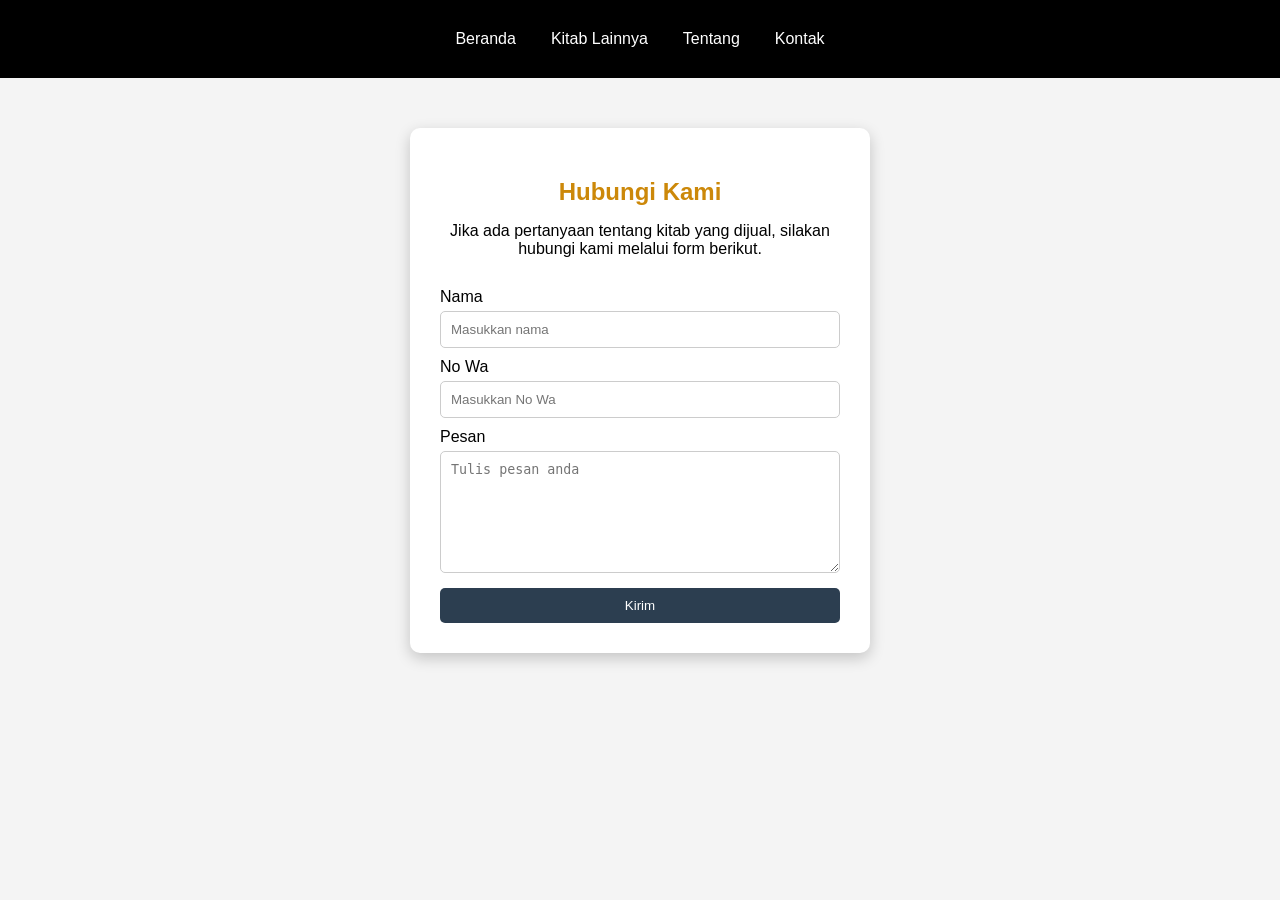
<file: kontak.html>
<!doctype html>
<html lang="id">
  <head>
    <meta charset="UTF-8" />
    <meta name="viewport" content="width=device-width, initial-scale=1.0" />
    <title>Kontak</title>
    <link rel="stylesheet" href="kontak.css" />
  </head>

  <body>
    <header>
      <nav class="site-nav">
        <button
          class="nav-toggle"
          aria-expanded="false"
          aria-label="Toggle navigation"
        >
          &#9776;
        </button>

        <div class="nav-links">
          <a href="index.html">Beranda</a>
          <a href="produk.html">Kitab Lainnya</a>
          <a href="tentang.html">Tentang</a>
          <a href="kontak.html">Kontak</a>
        </div>
      </nav>
    </header>

    <section class="kontak">
      <h1>Hubungi Kami</h1>

      <p>
        Jika ada pertanyaan tentang kitab yang dijual, silakan hubungi kami
        melalui form berikut.
      </p>

      <form>
        <label>Nama</label>
        <input type="text" placeholder="Masukkan nama" />

        <label>No Wa</label>
        <input type="No Wa" placeholder="Masukkan No Wa" />

        <label>Pesan</label>
        <textarea placeholder="Tulis pesan anda"></textarea>

        <button type="submit">Kirim</button>
      </form>
    </section>
    <script>
      const navToggle = document.querySelector(".nav-toggle");
      const siteNav = document.querySelector(".site-nav");

      navToggle.addEventListener("click", () => {
        const expanded = navToggle.getAttribute("aria-expanded") === "true";
        navToggle.setAttribute("aria-expanded", String(!expanded));
        siteNav.classList.toggle("nav-open");
      });

      document
        .getElementById("formKontak")
        .addEventListener("submit", function (e) {
          e.preventDefault();

          let nama = document.getElementById("nama").value;
          let email = document.getElementById("email").value;
          let pesan = document.getElementById("pesan").value;

          if (nama === "" || email === "" || pesan === "") {
            alert("Silakan isi semua data terlebih dahulu");
          } else {
            alert("Terima kasih " + nama + ", pesan anda sudah terkirim!");

            document.getElementById("formKontak").reset();
          }
        });
    </script>
  </body>
</html>
</file>
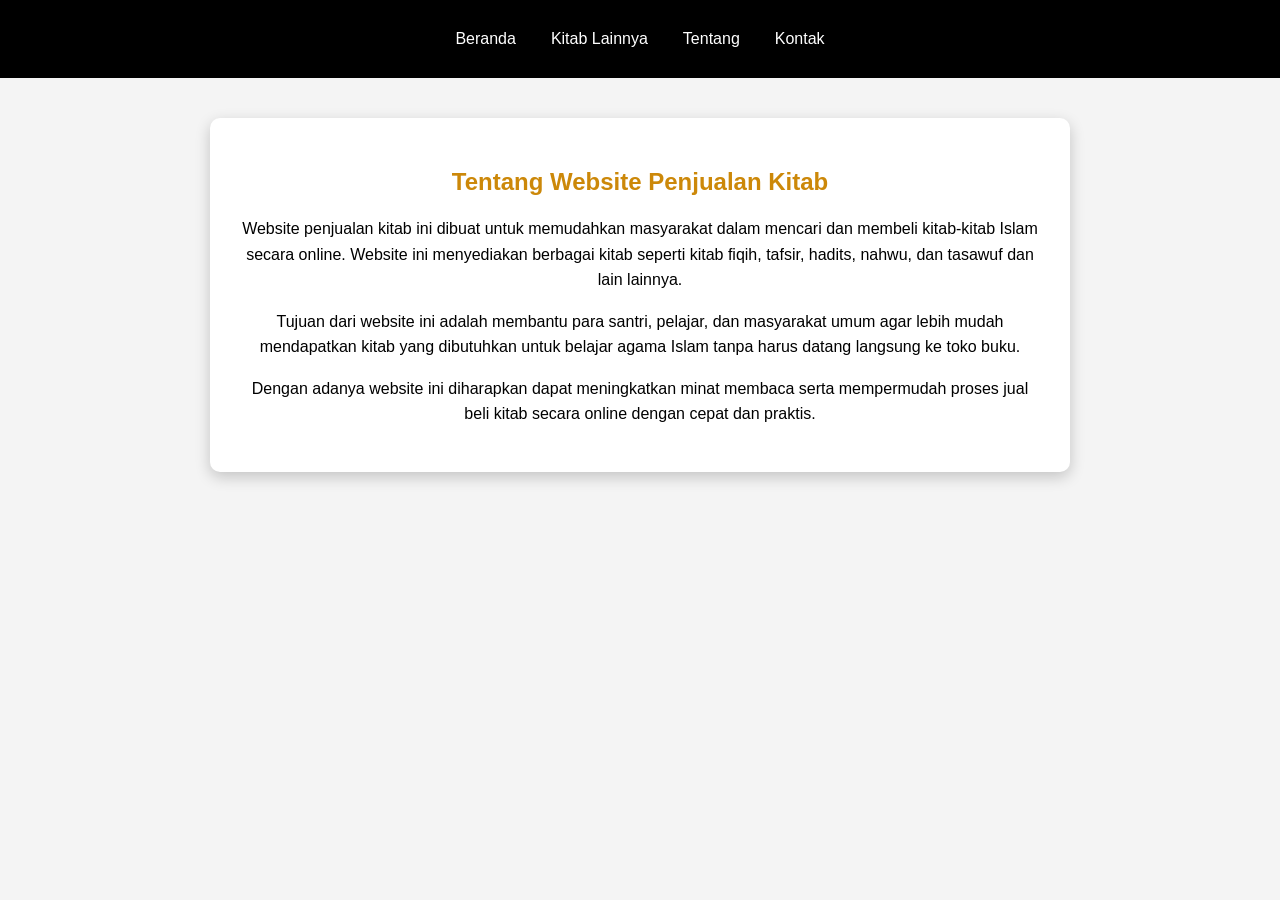
<file: tentang.html>
<!doctype html>
<html lang="id">
  <head>
    <meta charset="UTF-8" />
    <meta name="viewport" content="width=device-width, initial-scale=1.0" />
    <title>Tentang Website</title>
    <link rel="stylesheet" href="tentang.css" />
  </head>

  <body>
    <header>
      <nav class="site-nav">
        <button
          class="nav-toggle"
          aria-expanded="false"
          aria-label="Toggle navigation"
        >
          &#9776;
        </button>

        <div class="nav-links">
          <a href="index.html">Beranda</a>
          <a href="produk.html">Kitab Lainnya</a>
          <a href="tentang.html">Tentang</a>
          <a href="kontak.html">Kontak</a>
        </div>
      </nav>
    </header>
    <section class="tentang">
      <h1>Tentang Website Penjualan Kitab</h1>

      <p>
        Website penjualan kitab ini dibuat untuk memudahkan masyarakat dalam
        mencari dan membeli kitab-kitab Islam secara online. Website ini
        menyediakan berbagai kitab seperti kitab fiqih, tafsir, hadits, nahwu,
        dan tasawuf dan lain lainnya.
      </p>

      <p>
        Tujuan dari website ini adalah membantu para santri, pelajar, dan
        masyarakat umum agar lebih mudah mendapatkan kitab yang dibutuhkan untuk
        belajar agama Islam tanpa harus datang langsung ke toko buku.
      </p>

      <p>
        Dengan adanya website ini diharapkan dapat meningkatkan minat membaca
        serta mempermudah proses jual beli kitab secara online dengan cepat dan
        praktis.
      </p>
    </section>

    <script>
      const navToggle = document.querySelector(".nav-toggle");
      const siteNav = document.querySelector(".site-nav");

      navToggle.addEventListener("click", () => {
        const expanded = navToggle.getAttribute("aria-expanded") === "true";
        navToggle.setAttribute("aria-expanded", String(!expanded));
        siteNav.classList.toggle("nav-open");
      });
    </script>
  </body>
</html>
</file>
<file: kontak.css>
body {
  font-family: Arial;
  margin: 0;
  background: #f4f4f4;
}

header {
  background: black;
  color: white;
  padding: 20px;
  text-align: center;
  position: relative;
}

nav {
  display: flex;
  justify-content: center;
  align-items: center;
  gap: 15px;
  flex-wrap: wrap;
}
h1{
            color: rgb(204, 136, 9);
}

.nav-toggle {
  display: none;
  background: none;
  border: none;
  color: white;
  font-size: 28px;
  cursor: pointer;
  padding: 0;
}

.nav-links {
  display: flex;
  gap: 15px;
}

nav a {
  color: white;
  margin: 10px;
  text-decoration: none;
}

nav a:hover {
  color: yellow;
}

.kontak {
  width: 400px;
  margin: auto;
  background: white;
  padding: 30px;
  margin-top: 50px;
  border-radius: 10px;
  box-shadow: 0 5px 15px rgba(0, 0, 0, 0.2);
}

.kontak h1 {
  text-align: center;
  margin-bottom: 10px;
}

.kontak p {
  text-align: center;
  margin-bottom: 20px;
}

form {
  display: flex;
  flex-direction: column;
}

label {
  margin-top: 10px;
}

input,
textarea {
  padding: 10px;
  margin-top: 5px;
  border: 1px solid #ccc;
  border-radius: 5px;
}

textarea {
  height: 100px;
}

button {
  margin-top: 15px;
  padding: 10px;
  background: #2c3e50;
  color: white;
  border: none;
  border-radius: 5px;
  cursor: pointer;
}

button:hover {
  background: #34495e;
}

/* Tablet */
@media (max-width: 900px) {
  .kontak {
    width: 80%;
    padding: 25px;
  }
}

/* HP */
@media (max-width: 600px) {
  nav {
    flex-direction: column;
    align-items: flex-start;
  }

  .nav-toggle {
    display: block;
  }

  .nav-links {
    display: none;
    flex-direction: column;
    width: 100%;
    margin-top: 10px;
  }

  .nav-open .nav-links {
    display: flex;
  }

  .nav-links a {
    display: block;
    width: 100%;
    margin: 8px 0;
  }

  header {
    padding: 15px;
  }

  .kontak {
    width: 90%;
    margin-top: 30px;
    padding: 20px;
  }

  .kontak h1 {
    font-size: 24px;
  }

  input,
  textarea {
    font-size: 14px;
  }

  button {
    font-size: 14px;
  }
}
</file>
<file: tentang.css>
body {
  font-family: Arial;
  margin: 0;
  background: #f4f4f4;
}

header {
  background: black;
  color: white;
  padding: 20px;
  text-align: center;
  position: relative;
}

nav {
  display: flex;
  justify-content: center;
  align-items: center;
  gap: 15px;
  flex-wrap: wrap;
}
h1{
            color: rgb(204, 136, 9);
}

.nav-toggle {
  display: none;
  background: none;
  border: none;
  color: white;
  font-size: 28px;
  cursor: pointer;
  padding: 0;
}

.nav-links {
  display: flex;
  gap: 15px;
}

nav a {
  color: white;
  margin: 10px;
  text-decoration: none;
}

nav a:hover {
  color: yellow;
}

.tentang {
  max-width: 800px;
  margin: auto;
  background: white;
  padding: 30px;
  margin-top: 40px;
  border-radius: 10px;
  box-shadow: 0 5px 15px rgba(0, 0, 0, 0.2);
  text-align: center;
}

.tentang h1 {
  margin-bottom: 20px;
}

.tentang img {
  width: 200px;
  border-radius: 10px;
  margin-bottom: 20px;
}

.tentang p {
  font-size: 16px;
  line-height: 1.6;
  margin-bottom: 15px;
}

/* Tablet */
@media (max-width: 900px) {
  .tentang {
    max-width: 90%;
    padding: 25px;
  }

  .tentang img {
    width: 180px;
  }

  .tentang p {
    font-size: 15px;
  }
}

/* HP */
@media (max-width: 600px) {
  nav {
    flex-direction: column;
    align-items: flex-start;
  }

  .nav-toggle {
    display: block;
  }

  .nav-links {
    display: none;
    flex-direction: column;
    width: 100%;
    margin-top: 10px;
  }

  .nav-open .nav-links {
    display: flex;
  }

  .nav-links a {
    display: block;
    width: 100%;
    margin: 8px 0;
  }

  header {
    padding: 15px;
  }

  .tentang {
    margin-top: 20px;
    padding: 20px;
  }

  .tentang h1 {
    font-size: 24px;
  }

  .tentang img {
    width: 150px;
  }

  .tentang p {
    font-size: 14px;
  }
}
</file>
